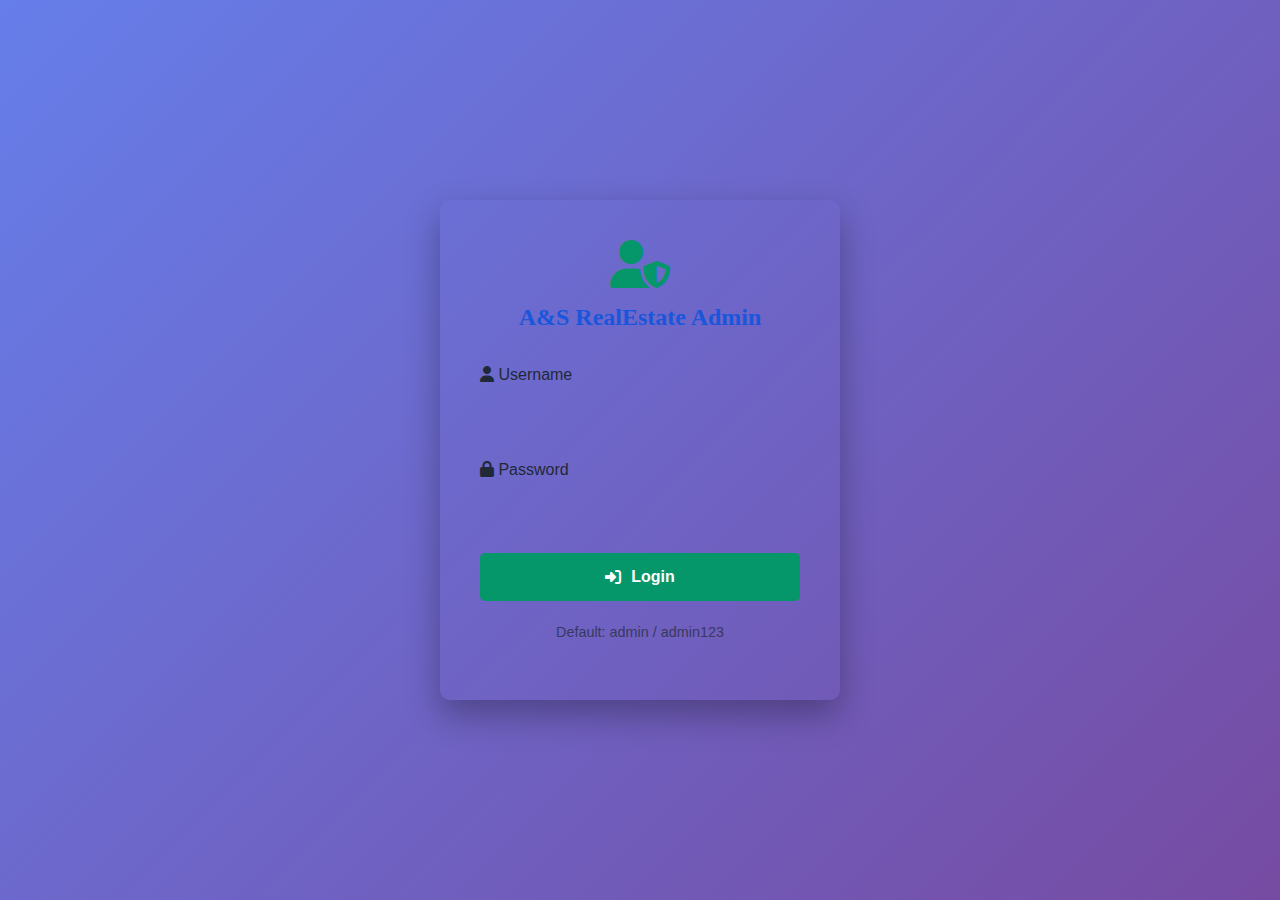
<file: admin.html>
<!DOCTYPE html>
<html lang="en" data-theme="light">
<head>
    <meta charset="UTF-8">
    <meta name="viewport" content="width=device-width, initial-scale=1.0">
    <title>Admin Panel | A&S RealEstate</title>
    <link rel="stylesheet" href="style.css">
    <link rel="stylesheet" href="admin.css">
    <link rel="stylesheet" href="https://cdnjs.cloudflare.com/ajax/libs/font-awesome/6.4.0/css/all.min.css">
</head>
<body>
    <!-- Login Screen -->
    <div class="admin-login" id="loginScreen">
        <div class="login-box">
            <div class="login-logo">
                <i class="fas fa-user-shield"></i>
                <h2>A&S RealEstate Admin</h2>
            </div>
            <form id="loginForm">
                <div class="input-group">
                    <label for="username"><i class="fas fa-user"></i> Username</label>
                    <input type="text" id="username" required>
                </div>
                <div class="input-group">
                    <label for="password"><i class="fas fa-lock"></i> Password</label>
                    <input type="password" id="password" required>
                </div>
                <button type="submit" class="login-btn">
                    <i class="fas fa-sign-in-alt"></i> Login
                </button>
            </form>
            <p class="login-note">Default: admin / admin123</p>
        </div>
    </div>

    <!-- Admin Dashboard (Hidden until login) -->
    <div class="admin-dashboard" id="dashboard" style="display: none;">
        <!-- Sidebar -->
        <div class="admin-sidebar">
            <div class="sidebar-header">
                <i class="fas fa-building"></i>
                <h2>A&S RealEstate</h2>
                <p>Admin Panel</p>
            </div>

            <div class="sidebar-menu">
                <a href="#dashboard" class="menu-item active">
                    <i class="fas fa-tachometer-alt"></i> Dashboard
                </a>
                <a href="#properties" class="menu-item">
                    <i class="fas fa-home"></i> Properties
                </a>
                <a href="#add-property" class="menu-item">
                    <i class="fas fa-plus-circle"></i> Add Property
                </a>
                <a href="#categories" class="menu-item">
                    <i class="fas fa-tags"></i> Categories
                </a>
                <a href="#inquiries" class="menu-item">
                    <i class="fas fa-envelope"></i> Inquiries
                </a>
                <a href="#settings" class="menu-item">
                    <i class="fas fa-cog"></i> Settings
                </a>
            </div>

            <div class="sidebar-footer">
                <button id="logoutBtn" class="logout-btn">
                    <i class="fas fa-sign-out-alt"></i> Logout
                </button>
            </div>
        </div>

        <!-- Main Content -->
        <div class="admin-content">
            <!-- Top Bar -->
            <div class="admin-topbar">
                <div class="topbar-left">
                    <button class="sidebar-toggle">
                        <i class="fas fa-bars"></i>
                    </button>
                    <h3>Admin Dashboard</h3>
                </div>
                <div class="topbar-right">
                    <div class="user-info">
                        <i class="fas fa-user-circle"></i>
                        <span>Admin</span>
                    </div>
                    <button class="theme-toggle-btn">
                        <i class="fas fa-moon"></i>
                    </button>
                </div>
            </div>

            <!-- Dashboard Content -->
            <div class="content-area">
                <!-- Dashboard Stats -->
                <div class="dashboard-stats">
                    <div class="stat-card">
                        <div class="stat-icon" style="background: #4CAF50;">
                            <i class="fas fa-home"></i>
                        </div>
                        <div class="stat-info">
                            <h3 id="totalProperties">0</h3>
                            <p>Total Properties</p>
                        </div>
                    </div>
                    <div class="stat-card">
                        <div class="stat-icon" style="background: #2196F3;">
                            <i class="fas fa-tag"></i>
                        </div>
                        <div class="stat-info">
                            <h3 id="saleProperties">0</h3>
                            <p>For Sale</p>
                        </div>
                    </div>
                    <div class="stat-card">
                        <div class="stat-icon" style="background: #FF9800;">
                            <i class="fas fa-key"></i>
                        </div>
                        <div class="stat-info">
                            <h3 id="rentProperties">0</h3>
                            <p>For Rent</p>
                        </div>
                    </div>
                    <div class="stat-card">
                        <div class="stat-icon" style="background: #9C27B0;">
                            <i class="fas fa-envelope"></i>
                        </div>
                        <div class="stat-info">
                            <h3 id="totalInquiries">0</h3>
                            <p>New Inquiries</p>
                        </div>
                    </div>
                </div>

                <!-- Add Property Form -->
                <div class="admin-section" id="addPropertySection">
                    <h3><i class="fas fa-plus-circle"></i> Add New Property</h3>
                    <form id="addPropertyForm" class="admin-form">
                        <div class="form-row">
                            <div class="form-group">
                                <label>Property Title *</label>
                                <input type="text" id="propertyTitle" required>
                            </div>
                            <div class="form-group">
                                <label>Type *</label>
                                <select id="propertyType" required>
                                    <option value="">Select Type</option>
                                    <option value="house">House</option>
                                    <option value="apartment">Apartment</option>
                                    <option value="plot">Plot</option>
                                    <option value="commercial">Commercial</option>
                                </select>
                            </div>
                        </div>

                        <div class="form-row">
                            <div class="form-group">
                                <label>Category *</label>
                                <select id="propertyCategory" required>
                                    <option value="">Select Category</option>
                                    <option value="sale">For Sale</option>
                                    <option value="rent">For Rent</option>
                                </select>
                            </div>
                            <div class="form-group">
                                <label>Project *</label>
                                <select id="propertyProject" required>
                                    <option value="">Select Project</option>
                                    <option value="bharia">Bharia Enclave</option>
                                    <option value="parkview">Park View City</option>
                                    <option value="parkenclave">Park Enclave</option>
                                    <option value="margallaenclave">Margalla Enclave</option>
                                    <option value="margallaorchard">Margalla Orchard</option>
                                    <option value="pha">PHA Officers Residencia</option>
                                </select>
                            </div>
                        </div>

                        <div class="form-row">
                            <div class="form-group">
                                <label>Price *</label>
                                <input type="text" id="propertyPrice" required>
                            </div>
                            <div class="form-group">
                                <label>Size</label>
                                <input type="text" id="propertySize">
                            </div>
                        </div>

                        <div class="form-row">
                            <div class="form-group">
                                <label>Bedrooms</label>
                                <input type="number" id="propertyBedrooms" min="0">
                            </div>
                            <div class="form-group">
                                <label>Bathrooms</label>
                                <input type="number" id="propertyBathrooms" min="0">
                            </div>
                        </div>

                        <div class="form-group">
                            <label>Description *</label>
                            <textarea id="propertyDescription" rows="4" required></textarea>
                        </div>

                        <div class="form-group">
                            <label>Image URL</label>
                            <input type="text" id="propertyImage" placeholder="https://example.com/image.jpg">
                        </div>

                        <div class="form-actions">
                            <button type="submit" class="btn btn-primary">
                                <i class="fas fa-save"></i> Add Property
                            </button>
                            <button type="reset" class="btn btn-secondary">
                                <i class="fas fa-redo"></i> Reset
                            </button>
                        </div>
                    </form>
                </div>

                <!-- Properties List -->
                <div class="admin-section" id="propertiesSection">
                    <h3><i class="fas fa-list"></i> All Properties</h3>
                    <div class="properties-table-container">
                        <table class="properties-table">
                            <thead>
                                <tr>
                                    <th>ID</th>
                                    <th>Title</th>
                                    <th>Type</th>
                                    <th>Project</th>
                                    <th>Price</th>
                                    <th>Status</th>
                                    <th>Actions</th>
                                </tr>
                            </thead>
                            <tbody id="propertiesTableBody">
                                <!-- Properties will be loaded here -->
                            </tbody>
                        </table>
                    </div>
                </div>
            </div>
        </div>
    </div>

    <script src="script.js"></script>
    <script src="admin.js"></script>
</body>
</html>
</file>
<file: admin.css>
/* Admin Login */
.admin-login {
    position: fixed;
    top: 0;
    left: 0;
    width: 100%;
    height: 100%;
    background: linear-gradient(135deg, #667eea 0%, #764ba2 100%);
    display: flex;
    justify-content: center;
    align-items: center;
    z-index: 9999;
}

.login-box {
    background: var(--bg-color);
    padding: 40px;
    border-radius: 10px;
    box-shadow: 0 15px 35px rgba(0,0,0,0.3);
    width: 100%;
    max-width: 400px;
    text-align: center;
}

.login-logo {
    margin-bottom: 30px;
}

.login-logo i {
    font-size: 3rem;
    color: var(--secondary-color);
    margin-bottom: 15px;
}

.login-logo h2 {
    color: var(--primary-color);
    font-size: 1.5rem;
}

.input-group {
    margin-bottom: 20px;
    text-align: left;
}

.input-group label {
    display: block;
    margin-bottom: 8px;
    color: var(--text-color);
    font-weight: 500;
}

.input-group input {
    width: 100%;
    padding: 12px 15px;
    border: 1px solid var(--border-color);
    border-radius: 5px;
    background: var(--card-bg);
    color: var(--text-color);
    font-size: 1rem;
}

.login-btn {
    width: 100%;
    padding: 15px;
    background: var(--secondary-color);
    color: white;
    border: none;
    border-radius: 5px;
    font-size: 1rem;
    font-weight: bold;
    cursor: pointer;
    transition: var(--transition);
    display: flex;
    align-items: center;
    justify-content: center;
    gap: 10px;
}

.login-btn:hover {
    background: var(--primary-color);
    transform: translateY(-2px);
}

.login-note {
    margin-top: 20px;
    color: var(--text-color);
    opacity: 0.7;
    font-size: 0.9rem;
}

/* Admin Dashboard */
.admin-dashboard {
    display: flex;
    min-height: 100vh;
}

.admin-sidebar {
    width: 250px;
    background: var(--primary-color);
    color: white;
    padding: 20px 0;
    position: fixed;
    height: 100vh;
    overflow-y: auto;
    transition: var(--transition);
}

.sidebar-header {
    text-align: center;
    padding: 0 20px 20px;
    border-bottom: 1px solid rgba(255,255,255,0.1);
    margin-bottom: 20px;
}

.sidebar-header i {
    font-size: 2.5rem;
    color: var(--secondary-color);
    margin-bottom: 10px;
}

.sidebar-header h2 {
    font-size: 1.2rem;
    margin-bottom: 5px;
}

.sidebar-header p {
    font-size: 0.9rem;
    opacity: 0.8;
}

.sidebar-menu {
    padding: 0 20px;
}

.menu-item {
    display: flex;
    align-items: center;
    gap: 10px;
    padding: 12px 15px;
    color: white;
    text-decoration: none;
    border-radius: 5px;
    margin-bottom: 10px;
    transition: var(--transition);
}

.menu-item:hover,
.menu-item.active {
    background: rgba(255,255,255,0.1);
    color: var(--secondary-color);
}

.sidebar-footer {
    padding: 20px;
    border-top: 1px solid rgba(255,255,255,0.1);
    margin-top: auto;
}

.logout-btn {
    width: 100%;
    padding: 12px;
    background: var(--accent-color);
    color: white;
    border: none;
    border-radius: 5px;
    cursor: pointer;
    font-weight: bold;
    transition: var(--transition);
    display: flex;
    align-items: center;
    justify-content: center;
    gap: 10px;
}

.logout-btn:hover {
    background: #c0392b;
}

.admin-content {
    flex: 1;
    margin-left: 250px;
    background: var(--bg-color);
    transition: var(--transition);
}

.admin-topbar {
    display: flex;
    justify-content: space-between;
    align-items: center;
    padding: 20px 30px;
    background: var(--card-bg);
    border-bottom: 1px solid var(--border-color);
}

.topbar-left {
    display: flex;
    align-items: center;
    gap: 20px;
}

.sidebar-toggle {
    background: none;
    border: none;
    color: var(--text-color);
    font-size: 1.2rem;
    cursor: pointer;
    width: 40px;
    height: 40px;
    border-radius: 50%;
    display: flex;
    align-items: center;
    justify-content: center;
    transition: var(--transition);
}

.sidebar-toggle:hover {
    background: var(--secondary-color);
    color: white;
}

.topbar-right {
    display: flex;
    align-items: center;
    gap: 20px;
}

.user-info {
    display: flex;
    align-items: center;
    gap: 10px;
    color: var(--text-color);
}

.user-info i {
    font-size: 1.5rem;
}

.content-area {
    padding: 30px;
}

/* Dashboard Stats */
.dashboard-stats {
    display: grid;
    grid-template-columns: repeat(auto-fit, minmax(250px, 1fr));
    gap: 20px;
    margin-bottom: 30px;
}

.stat-card {
    background: var(--bg-color);
    border-radius: 10px;
    padding: 20px;
    display: flex;
    align-items: center;
    gap: 20px;
    box-shadow: var(--shadow);
    transition: var(--transition);
}

.stat-card:hover {
    transform: translateY(-5px);
}

.stat-icon {
    width: 60px;
    height: 60px;
    border-radius: 10px;
    display: flex;
    align-items: center;
    justify-content: center;
    color: white;
    font-size: 1.5rem;
}

.stat-info h3 {
    font-size: 2rem;
    color: var(--primary-color);
    margin-bottom: 5px;
}

.stat-info p {
    color: var(--text-color);
    opacity: 0.8;
}

/* Admin Sections */
.admin-section {
    background: var(--bg-color);
    border-radius: 10px;
    padding: 30px;
    margin-bottom: 30px;
    box-shadow: var(--shadow);
}

.admin-section h3 {
    color: var(--primary-color);
    margin-bottom: 20px;
    display: flex;
    align-items: center;
    gap: 10px;
}

/* Forms */
.admin-form .form-row {
    display: grid;
    grid-template-columns: repeat(auto-fit, minmax(250px, 1fr));
    gap: 20px;
    margin-bottom: 20px;
}

.form-group {
    margin-bottom: 20px;
}

.form-group label {
    display: block;
    margin-bottom: 8px;
    color: var(--text-color);
    font-weight: 500;
}

.form-group input,
.form-group select,
.form-group textarea {
    width: 100%;
    padding: 12px;
    border: 1px solid var(--border-color);
    border-radius: 5px;
    background: var(--card-bg);
    color: var(--text-color);
    font-size: 1rem;
}

.form-group textarea {
    resize: vertical;
    min-height: 100px;
}

.form-actions {
    display: flex;
    gap: 15px;
    margin-top: 30px;
}

.btn-primary {
    background: var(--secondary-color);
    color: white;
}

.btn-secondary {
    background: var(--border-color);
    color: var(--text-color);
}

/* Properties Table */
.properties-table-container {
    overflow-x: auto;
}

.properties-table {
    width: 100%;
    border-collapse: collapse;
    background: var(--bg-color);
}

.properties-table th,
.properties-table td {
    padding: 15px;
    text-align: left;
    border-bottom: 1px solid var(--border-color);
    color: var(--text-color);
}

.properties-table th {
    background: var(--card-bg);
    color: var(--primary-color);
    font-weight: 600;
}

.properties-table tr:hover {
    background: var(--card-bg);
}

.action-buttons {
    display: flex;
    gap: 10px;
}

.btn-sm {
    padding: 8px 15px;
    border: none;
    border-radius: 5px;
    cursor: pointer;
    font-size: 0.9rem;
    transition: var(--transition);
    display: flex;
    align-items: center;
    gap: 5px;
}

.btn-edit {
    background: #3498db;
    color: white;
}

.btn-delete {
    background: #e74c3c;
    color: white;
}

.btn-view {
    background: #2ecc71;
    color: white;
}

.btn-sm:hover {
    opacity: 0.9;
    transform: translateY(-2px);
}

/* Responsive Admin */
@media (max-width: 992px) {
    .admin-sidebar {
        width: 70px;
        overflow: hidden;
    }

    .sidebar-header h2,
    .sidebar-header p,
    .menu-item span {
        display: none;
    }

    .admin-content {
        margin-left: 70px;
    }

    .menu-item {
        justify-content: center;
        padding: 15px;
    }

    .menu-item i {
        font-size: 1.2rem;
    }
}

@media (max-width: 768px) {
    .admin-sidebar {
        position: fixed;
        left: -250px;
        z-index: 1000;
        width: 250px;
    }

    .admin-sidebar.active {
        left: 0;
    }

    .admin-content {
        margin-left: 0;
    }

    .sidebar-header h2,
    .sidebar-header p,
    .menu-item span {
        display: block;
    }

    .dashboard-stats {
        grid-template-columns: 1fr;
    }
}
</file>
<file: style.css>
/* Reset & Base Styles */
* {
    margin: 0;
    padding: 0;
    box-sizing: border-box;
}

:root {
    --primary-color: #1a56db;
    --primary-dark: #1e429f;
    --primary-light: #93c5fd;
    --secondary-color: #059669;
    --secondary-dark: #047857;
    --accent-color: #f59e0b;
    --accent-dark: #d97706;
    --text-dark: #1f2937;
    --text-medium: #4b5563;
    --text-light: #6b7280;
    --bg-light: #f9fafb;
    --bg-white: #ffffff;
    --bg-dark: #111827;
    --success-color: #10b981;
    --warning-color: #f59e0b;
    --error-color: #ef4444;
    --shadow-sm: 0 1px 3px rgba(0, 0, 0, 0.12);
    --shadow: 0 4px 6px -1px rgba(0, 0, 0, 0.1);
    --shadow-md: 0 6px 12px -1px rgba(0, 0, 0, 0.1);
    --shadow-lg: 0 10px 25px -5px rgba(0, 0, 0, 0.1);
    --shadow-xl: 0 20px 40px -10px rgba(0, 0, 0, 0.2);
    --radius-sm: 4px;
    --radius: 8px;
    --radius-lg: 12px;
    --radius-xl: 20px;
    --transition: all 0.3s cubic-bezier(0.4, 0, 0.2, 1);
    --transition-slow: all 0.5s cubic-bezier(0.4, 0, 0.2, 1);
}

html {
    scroll-behavior: smooth;
    font-size: 16px;
}

body {
    font-family: 'Montserrat', sans-serif;
    line-height: 1.6;
    color: var(--text-dark);
    background-color: var(--bg-white);
    overflow-x: hidden;
    -webkit-font-smoothing: antialiased;
    -moz-osx-font-smoothing: grayscale;
}

h1, h2, h3, h4, h5, h6 {
    font-family: 'Playfair Display', serif;
    font-weight: 600;
    line-height: 1.2;
    margin-bottom: 1rem;
}

p {
    margin-bottom: 1rem;
}

a {
    text-decoration: none;
    color: inherit;
    transition: var(--transition);
}

ul, ol {
    list-style: none;
}

img {
    max-width: 100%;
    height: auto;
    display: block;
}

.container {
    max-width: 1200px;
    margin: 0 auto;
    padding: 0 1rem;
}

.btn {
    display: inline-flex;
    align-items: center;
    justify-content: center;
    gap: 0.5rem;
    padding: 0.875rem 1.75rem;
    border-radius: var(--radius);
    font-weight: 600;
    font-size: 1rem;
    cursor: pointer;
    transition: var(--transition);
    border: 2px solid transparent;
    text-align: center;
    position: relative;
    overflow: hidden;
}

.btn::after {
    content: '';
    position: absolute;
    top: 50%;
    left: 50%;
    width: 5px;
    height: 5px;
    background: rgba(255, 255, 255, 0.5);
    opacity: 0;
    border-radius: 100%;
    transform: scale(1, 1) translate(-50%);
    transform-origin: 50% 50%;
}

.btn:focus:not(:active)::after {
    animation: ripple 1s ease-out;
}

@keyframes ripple {
    0% {
        transform: scale(0, 0);
        opacity: 0.5;
    }
    20% {
        transform: scale(25, 25);
        opacity: 0.3;
    }
    100% {
        opacity: 0;
        transform: scale(40, 40);
    }
}

.btn-primary {
    background: linear-gradient(135deg, var(--primary-color), var(--primary-dark));
    color: white;
    box-shadow: var(--shadow-md);
}

.btn-primary:hover {
    transform: translateY(-2px);
    box-shadow: var(--shadow-lg);
    background: linear-gradient(135deg, var(--primary-dark), var(--primary-color));
}

.btn-secondary {
    background: transparent;
    color: var(--primary-color);
    border-color: var(--primary-color);
}

.btn-secondary:hover {
    background: rgba(26, 86, 219, 0.1);
    transform: translateY(-2px);
}

.btn-small {
    padding: 0.5rem 1rem;
    font-size: 0.875rem;
}

.section-header {
    text-align: center;
    margin-bottom: 3rem;
    position: relative;
}

.section-header::after {
    content: '';
    position: absolute;
    bottom: -1rem;
    left: 50%;
    transform: translateX(-50%);
    width: 60px;
    height: 3px;
    background: linear-gradient(90deg, var(--primary-color), var(--accent-color));
    border-radius: 2px;
}

.section-title {
    font-size: 2.5rem;
    margin-bottom: 1rem;
    background: linear-gradient(135deg, var(--primary-color), var(--accent-color));
    -webkit-background-clip: text;
    -webkit-text-fill-color: transparent;
    background-clip: text;
}

.section-subtitle {
    color: var(--text-medium);
    font-size: 1.125rem;
    max-width: 600px;
    margin: 0 auto;
}

/* Animation Overlay */
.animation-overlay {
    position: fixed;
    top: 0;
    left: 0;
    width: 100%;
    height: 100%;
    background: linear-gradient(135deg, var(--bg-dark) 0%, #2d3748 100%);
    display: flex;
    justify-content: center;
    align-items: center;
    z-index: 9999;
    animation: fadeOut 0.5s ease forwards 3s;
}

.animation-container {
    text-align: center;
    color: white;
    padding: 2rem;
}

.logo-animation {
    display: flex;
    justify-content: center;
    gap: 1.5rem;
    margin-bottom: 2rem;
    font-size: 4rem;
    font-weight: 700;
}

.letter-a, .letter-s {
    animation: bounceIn 1s ease;
    background: linear-gradient(135deg, var(--primary-color), var(--accent-color));
    color: white;
    width: 80px;
    height: 80px;
    display: flex;
    align-items: center;
    justify-content: center;
    border-radius: 50%;
    box-shadow: var(--shadow-xl);
    position: relative;
    overflow: hidden;
}

.letter-a::before, .letter-s::before {
    content: '';
    position: absolute;
    top: -50%;
    left: -50%;
    width: 200%;
    height: 200%;
    background: linear-gradient(45deg, transparent 30%, rgba(255, 255, 255, 0.1) 50%, transparent 70%);
    animation: shine 3s infinite linear;
}

.ampersand {
    animation: fadeIn 1.5s ease;
    color: var(--accent-color);
    font-size: 3rem;
    display: flex;
    align-items: center;
    font-family: 'Playfair Display', serif;
}

.company-name {
    font-size: 2.5rem;
    font-weight: 700;
    margin-bottom: 0.5rem;
    animation: slideUp 1s ease 0.5s both;
    opacity: 0;
    letter-spacing: 2px;
}

.tagline {
    font-size: 1.125rem;
    opacity: 0.8;
    margin-bottom: 3rem;
    animation: slideUp 1s ease 1s both;
    opacity: 0;
    font-weight: 300;
    letter-spacing: 1px;
}

.loading-bar {
    width: 300px;
    height: 4px;
    background: rgba(255, 255, 255, 0.1);
    border-radius: 2px;
    margin: 0 auto;
    overflow: hidden;
    position: relative;
}

.loading-progress {
    height: 100%;
    width: 0%;
    background: linear-gradient(90deg, var(--primary-color), var(--accent-color));
    animation: loading 3s ease forwards;
    position: relative;
    overflow: hidden;
}

.loading-progress::after {
    content: '';
    position: absolute;
    top: 0;
    left: 0;
    right: 0;
    bottom: 0;
    background: linear-gradient(90deg, transparent 30%, rgba(255, 255, 255, 0.4) 50%, transparent 70%);
    animation: shimmer 2s infinite;
}

@keyframes bounceIn {
    0% { transform: scale(0); opacity: 0; }
    50% { transform: scale(1.1); }
    100% { transform: scale(1); opacity: 1; }
}

@keyframes fadeIn {
    0% { opacity: 0; }
    100% { opacity: 1; }
}

@keyframes slideUp {
    0% { transform: translateY(20px); opacity: 0; }
    100% { transform: translateY(0); opacity: 1; }
}

@keyframes loading {
    0% { width: 0%; }
    100% { width: 100%; }
}

@keyframes shimmer {
    0% { transform: translateX(-100%); }
    100% { transform: translateX(100%); }
}

@keyframes shine {
    0% { transform: translateX(-100%) translateY(-100%) rotate(45deg); }
    100% { transform: translateX(100%) translateY(100%) rotate(45deg); }
}

@keyframes fadeOut {
    0% { opacity: 1; visibility: visible; }
    100% { opacity: 0; visibility: hidden; }
}

/* Navigation */
.navbar {
    position: fixed;
    top: 0;
    left: 0;
    width: 100%;
    background: rgba(255, 255, 255, 0.95);
    backdrop-filter: blur(10px);
    -webkit-backdrop-filter: blur(10px);
    box-shadow: var(--shadow);
    z-index: 1000;
    padding: 1rem 0;
    transition: var(--transition);
}

.navbar.scrolled {
    padding: 0.75rem 0;
    background: rgba(255, 255, 255, 0.98);
    box-shadow: var(--shadow-lg);
}

.nav-container {
    max-width: 1200px;
    margin: 0 auto;
    display: flex;
    justify-content: space-between;
    align-items: center;
    padding: 0 1.5rem;
}

.logo {
    display: flex;
    align-items: center;
    gap: 0.5rem;
    cursor: pointer;
}

.logo-text {
    font-family: 'Playfair Display', serif;
    font-size: 2rem;
    font-weight: 700;
    background: linear-gradient(135deg, var(--primary-color), var(--primary-dark));
    -webkit-background-clip: text;
    -webkit-text-fill-color: transparent;
    background-clip: text;
    position: relative;
}

.logo-text::after {
    content: '';
    position: absolute;
    bottom: 2px;
    left: 0;
    width: 100%;
    height: 2px;
    background: linear-gradient(90deg, var(--primary-color), var(--accent-color));
    transform: scaleX(0);
    transition: transform 0.3s ease;
    transform-origin: left;
}

.logo:hover .logo-text::after {
    transform: scaleX(1);
}

.logo-sub {
    font-size: 1.125rem;
    font-weight: 500;
    color: var(--text-dark);
}

.nav-menu {
    display: flex;
    list-style: none;
    gap: 2rem;
    align-items: center;
}

.nav-menu a {
    display: flex;
    align-items: center;
    gap: 0.5rem;
    color: var(--text-medium);
    font-weight: 500;
    padding: 0.5rem 1rem;
    border-radius: var(--radius);
    position: relative;
    transition: var(--transition);
}

.nav-menu a::before {
    content: '';
    position: absolute;
    bottom: 0;
    left: 50%;
    transform: translateX(-50%);
    width: 0;
    height: 2px;
    background: linear-gradient(90deg, var(--primary-color), var(--accent-color));
    border-radius: 1px;
    transition: width 0.3s ease;
}

.nav-menu a:hover {
    color: var(--primary-color);
    background: rgba(26, 86, 219, 0.05);
}

.nav-menu a:hover::before {
    width: 20px;
}

.nav-menu a.active {
    color: var(--primary-color);
    background: rgba(26, 86, 219, 0.1);
}

.nav-menu a.active::before {
    width: 20px;
}

.nav-contact .call-btn {
    display: flex;
    align-items: center;
    gap: 0.5rem;
    background: linear-gradient(135deg, var(--primary-color), var(--primary-dark));
    color: white;
    padding: 0.75rem 1.5rem;
    border-radius: var(--radius);
    font-weight: 600;
    transition: var(--transition);
    box-shadow: var(--shadow);
}

.nav-contact .call-btn:hover {
    transform: translateY(-2px);
    box-shadow: var(--shadow-lg);
    background: linear-gradient(135deg, var(--primary-dark), var(--primary-color));
}

.call-text {
    display: inline;
}

.hamburger {
    display: none;
    flex-direction: column;
    gap: 4px;
    cursor: pointer;
    padding: 0.5rem;
    z-index: 1001;
}

.hamburger span {
    width: 25px;
    height: 3px;
    background: var(--text-dark);
    border-radius: 2px;
    transition: var(--transition);
    transform-origin: left center;
}

.hamburger.active span:nth-child(1) {
    transform: rotate(45deg) translate(0px, -2px);
}

.hamburger.active span:nth-child(2) {
    opacity: 0;
}

.hamburger.active span:nth-child(3) {
    transform: rotate(-45deg) translate(0px, 2px);
}

/* Hero Section */
.hero {
    padding: 10rem 1.5rem 5rem;
    background: linear-gradient(135deg, #f8fafc 0%, #f1f5f9 100%);
    position: relative;
    overflow: hidden;
}

.hero::before {
    content: '';
    position: absolute;
    top: 0;
    right: 0;
    width: 50%;
    height: 100%;
    background: linear-gradient(135deg, transparent 30%, rgba(26, 86, 219, 0.05) 100%);
    clip-path: polygon(100% 0, 100% 100%, 0 100%, 30% 0);
}

.hero-container {
    max-width: 1200px;
    margin: 0 auto;
    display: grid;
    grid-template-columns: 1fr 1fr;
    gap: 4rem;
    align-items: center;
    position: relative;
    z-index: 1;
}

.hero-content {
    animation: fadeInLeft 1s ease;
}

@keyframes fadeInLeft {
    from { opacity: 0; transform: translateX(-30px); }
    to { opacity: 1; transform: translateX(0); }
}

.hero-badge {
    display: inline-flex;
    align-items: center;
    gap: 0.5rem;
    background: rgba(245, 158, 11, 0.1);
    color: var(--accent-dark);
    padding: 0.5rem 1rem;
    border-radius: 50px;
    font-weight: 600;
    font-size: 0.875rem;
    margin-bottom: 1.5rem;
    border: 1px solid rgba(245, 158, 11, 0.2);
}

.hero-title {
    font-size: 3.5rem;
    line-height: 1.2;
    margin-bottom: 1.5rem;
    color: var(--text-dark);
}

.highlight {
    position: relative;
    color: var(--primary-color);
}

.highlight::after {
    content: '';
    position: absolute;
    bottom: 5px;
    left: 0;
    width: 100%;
    height: 8px;
    background: rgba(245, 158, 11, 0.3);
    z-index: -1;
    border-radius: 4px;
}

.hero-subtitle {
    font-size: 1.25rem;
    color: var(--text-medium);
    margin-bottom: 2rem;
    line-height: 1.6;
}

.hero-buttons {
    display: flex;
    gap: 1rem;
    margin-bottom: 3rem;
    flex-wrap: wrap;
}

.hero-stats {
    display: grid;
    grid-template-columns: repeat(4, 1fr);
    gap: 2rem;
    padding: 2rem;
    background: white;
    border-radius: var(--radius-lg);
    box-shadow: var(--shadow);
    position: relative;
    overflow: hidden;
}

.hero-stats::before {
    content: '';
    position: absolute;
    top: 0;
    left: 0;
    right: 0;
    height: 3px;
    background: linear-gradient(90deg, var(--primary-color), var(--accent-color));
}

.stat {
    text-align: center;
    position: relative;
}

.stat::after {
    content: '';
    position: absolute;
    top: 50%;
    right: -1rem;
    transform: translateY(-50%);
    width: 1px;
    height: 40px;
    background: linear-gradient(to bottom, transparent, #e5e7eb, transparent);
}

.stat:last-child::after {
    display: none;
}

.stat-number {
    display: block;
    font-size: 2.5rem;
    font-weight: 800;
    color: var(--primary-color);
    line-height: 1;
    margin-bottom: 0.5rem;
    font-family: 'Montserrat', sans-serif;
}

.stat-label {
    font-size: 0.875rem;
    color: var(--text-light);
    text-transform: uppercase;
    letter-spacing: 1px;
    font-weight: 600;
}

.hero-image {
    animation: fadeInRight 1s ease;
    position: relative;
}

@keyframes fadeInRight {
    from { opacity: 0; transform: translateX(30px); }
    to { opacity: 1; transform: translateX(0); }
}

.image-slider {
    position: relative;
    border-radius: var(--radius-xl);
    overflow: hidden;
    box-shadow: var(--shadow-xl);
    height: 500px;
}

.slide {
    position: absolute;
    top: 0;
    left: 0;
    width: 100%;
    height: 100%;
    opacity: 0;
    transition: opacity 0.5s ease;
}

.slide.active {
    opacity: 1;
}

.slide img {
    width: 100%;
    height: 100%;
    object-fit: cover;
    transition: transform 10s ease;
}

.slide.active img {
    transform: scale(1.1);
}

.slide-caption {
    position: absolute;
    bottom: 0;
    left: 0;
    right: 0;
    background: linear-gradient(to top, rgba(0, 0, 0, 0.8), transparent);
    color: white;
    padding: 2rem;
    font-size: 1.5rem;
    font-weight: 600;
    transform: translateY(100%);
    transition: transform 0.3s ease;
}

.slide.active .slide-caption {
    transform: translateY(0);
}

.slider-controls {
    position: absolute;
    bottom: 2rem;
    right: 2rem;
    display: flex;
    gap: 0.5rem;
    z-index: 2;
}

.slider-prev,
.slider-next {
    width: 40px;
    height: 40px;
    background: rgba(255, 255, 255, 0.9);
    border: none;
    border-radius: 50%;
    display: flex;
    align-items: center;
    justify-content: center;
    cursor: pointer;
    transition: var(--transition);
    box-shadow: var(--shadow);
}

.slider-prev:hover,
.slider-next:hover {
    background: white;
    transform: translateY(-2px);
    box-shadow: var(--shadow-lg);
}

/* Featured Section */
.featured-section {
    padding: 5rem 1.5rem;
    background: var(--bg-white);
}

.featured-container {
    max-width: 1200px;
    margin: 0 auto;
    display: grid;
    grid-template-columns: repeat(auto-fit, minmax(350px, 1fr));
    gap: 2rem;
}

.featured-card {
    background: white;
    border-radius: var(--radius-lg);
    overflow: hidden;
    box-shadow: var(--shadow-lg);
    transition: var(--transition);
    position: relative;
}

.featured-card:hover {
    transform: translateY(-10px);
    box-shadow: var(--shadow-xl);
}

.featured-badge {
    position: absolute;
    top: 1rem;
    left: 1rem;
    background: var(--accent-color);
    color: white;
    padding: 0.5rem 1rem;
    border-radius: var(--radius);
    font-weight: 600;
    font-size: 0.875rem;
    z-index: 2;
}

.featured-image {
    height: 250px;
    overflow: hidden;
}

.featured-image img {
    width: 100%;
    height: 100%;
    object-fit: cover;
    transition: transform 0.5s ease;
}

.featured-card:hover .featured-image img {
    transform: scale(1.1);
}

.featured-content {
    padding: 1.5rem;
}

.featured-content h3 {
    font-size: 1.25rem;
    margin-bottom: 0.5rem;
    color: var(--text-dark);
}

.featured-price {
    font-size: 1.5rem;
    font-weight: 700;
    color: var(--primary-color);
    margin-bottom: 1rem;
}

.featured-details {
    display: flex;
    gap: 1rem;
    margin-bottom: 1.5rem;
    color: var(--text-medium);
}

.featured-details span {
    display: flex;
    align-items: center;
    gap: 0.25rem;
    font-size: 0.875rem;
}

/* Societies Section */
.societies-section {
    padding: 5rem 1.5rem;
    background: var(--bg-light);
}

.societies-container {
    max-width: 1200px;
    margin: 0 auto;
    display: grid;
    grid-template-columns: repeat(auto-fit, minmax(350px, 1fr));
    gap: 2rem;
}

.society-card {
    background: white;
    border-radius: var(--radius-lg);
    overflow: hidden;
    box-shadow: var(--shadow);
    transition: var(--transition);
    position: relative;
}

.society-card:hover {
    transform: translateY(-10px);
    box-shadow: var(--shadow-lg);
}

.society-card::before {
    content: '';
    position: absolute;
    top: 0;
    left: 0;
    right: 0;
    height: 4px;
    background: linear-gradient(90deg, var(--primary-color), var(--accent-color));
    transform: scaleX(0);
    transform-origin: left;
    transition: transform 0.3s ease;
    z-index: 2;
}

.society-card:hover::before {
    transform: scaleX(1);
}

.society-image {
    height: 250px;
    overflow: hidden;
    position: relative;
}

.society-image img {
    width: 100%;
    height: 100%;
    object-fit: cover;
    transition: transform 0.5s ease;
}

.society-card:hover .society-image img {
    transform: scale(1.1);
}

.society-content {
    padding: 1.5rem;
}

.society-name {
    font-size: 1.5rem;
    font-weight: 600;
    margin-bottom: 0.5rem;
    color: var(--text-dark);
}

.society-location {
    display: flex;
    align-items: center;
    gap: 0.5rem;
    color: var(--text-light);
    font-size: 0.875rem;
    margin-bottom: 1rem;
}

.society-location i {
    color: var(--primary-color);
}

.society-description {
    color: var(--text-medium);
    margin-bottom: 1.5rem;
    line-height: 1.6;
    display: -webkit-box;
    -webkit-line-clamp: 3;
    -webkit-box-orient: vertical;
    overflow: hidden;
}

.society-features {
    display: flex;
    flex-wrap: wrap;
    gap: 0.5rem;
    margin-bottom: 1.5rem;
}

.feature-tag {
    background: rgba(26, 86, 219, 0.1);
    color: var(--primary-color);
    padding: 0.25rem 0.75rem;
    border-radius: 50px;
    font-size: 0.75rem;
    font-weight: 500;
    transition: var(--transition);
}

.feature-tag:hover {
    background: rgba(26, 86, 219, 0.2);
    transform: translateY(-2px);
}

.society-button {
    width: 100%;
    padding: 0.75rem;
    background: linear-gradient(135deg, var(--primary-color), var(--primary-dark));
    color: white;
    border: none;
    border-radius: var(--radius);
    font-weight: 600;
    cursor: pointer;
    transition: var(--transition);
    display: flex;
    align-items: center;
    justify-content: center;
    gap: 0.5rem;
    position: relative;
    overflow: hidden;
}

.society-button::before {
    content: '';
    position: absolute;
    top: 50%;
    left: 50%;
    width: 0;
    height: 0;
    border-radius: 50%;
    background: rgba(255, 255, 255, 0.2);
    transform: translate(-50%, -50%);
    transition: width 0.6s, height 0.6s;
}

.society-button:hover::before {
    width: 300px;
    height: 300px;
}

.society-button:hover {
    transform: translateY(-2px);
    box-shadow: var(--shadow-md);
}

.section-footer {
    max-width: 1200px;
    margin: 3rem auto 0;
}

.cta-box {
    background: linear-gradient(135deg, var(--primary-color), var(--primary-dark));
    color: white;
    padding: 3rem;
    border-radius: var(--radius-lg);
    text-align: center;
    box-shadow: var(--shadow-lg);
}

.cta-box h3 {
    font-size: 2rem;
    margin-bottom: 1rem;
    color: white;
}

.cta-box p {
    font-size: 1.125rem;
    opacity: 0.9;
    margin-bottom: 2rem;
    max-width: 600px;
    margin-left: auto;
    margin-right: auto;
}

.cta-box .btn {
    background: white;
    color: var(--primary-color);
    padding: 1rem 2rem;
    font-size: 1.125rem;
}

.cta-box .btn:hover {
    background: rgba(255, 255, 255, 0.9);
    transform: translateY(-3px);
    box-shadow: var(--shadow-xl);
}

/* Services Section */
.services-section {
    padding: 5rem 1.5rem;
    background: var(--bg-white);
}

.services-container {
    max-width: 1200px;
    margin: 0 auto;
    display: grid;
    grid-template-columns: repeat(auto-fit, minmax(280px, 1fr));
    gap: 2rem;
}

.service-card {
    background: white;
    padding: 2rem;
    border-radius: var(--radius-lg);
    text-align: center;
    box-shadow: var(--shadow);
    transition: var(--transition);
    position: relative;
    overflow: hidden;
}

.service-card::before {
    content: '';
    position: absolute;
    top: 0;
    left: 0;
    right: 0;
    height: 4px;
    background: linear-gradient(90deg, var(--secondary-color), var(--primary-color));
    transform: scaleX(0);
    transition: transform 0.3s ease;
}

.service-card:hover::before {
    transform: scaleX(1);
}

.service-card:hover {
    transform: translateY(-10px);
    box-shadow: var(--shadow-lg);
}

.service-icon {
    width: 80px;
    height: 80px;
    background: linear-gradient(135deg, rgba(26, 86, 219, 0.1), rgba(5, 150, 105, 0.1));
    border-radius: 50%;
    display: flex;
    align-items: center;
    justify-content: center;
    margin: 0 auto 1.5rem;
    color: var(--primary-color);
    font-size: 2rem;
    transition: var(--transition);
}

.service-card:hover .service-icon {
    transform: rotateY(180deg) scale(1.1);
}

.service-title {
    font-size: 1.5rem;
    margin-bottom: 1rem;
    color: var(--text-dark);
}

.service-description {
    color: var(--text-medium);
    margin-bottom: 1.5rem;
    line-height: 1.6;
}

.service-features {
    text-align: left;
    margin-top: 1.5rem;
}

.service-features li {
    display: flex;
    align-items: center;
    gap: 0.5rem;
    margin-bottom: 0.5rem;
    color: var(--text-medium);
    font-size: 0.875rem;
}

.service-features i {
    color: var(--secondary-color);
}

/* Testimonials Section */
.testimonials-section {
    padding: 5rem 1.5rem;
    background: linear-gradient(135deg, #f8fafc 0%, #e2e8f0 100%);
}

.testimonials-container {
    max-width: 1200px;
    margin: 0 auto;
    display: grid;
    grid-template-columns: repeat(auto-fit, minmax(300px, 1fr));
    gap: 2rem;
}

.testimonial-card {
    background: white;
    padding: 2rem;
    border-radius: var(--radius-lg);
    box-shadow: var(--shadow);
    transition: var(--transition);
    position: relative;
}

.testimonial-card:hover {
    transform: translateY(-5px);
    box-shadow: var(--shadow-lg);
}

.testimonial-card::before {
    content: '"';
    position: absolute;
    top: 1rem;
    left: 1rem;
    font-size: 4rem;
    font-family: 'Playfair Display', serif;
    color: rgba(26, 86, 219, 0.1);
    line-height: 1;
}

.testimonial-rating {
    color: var(--accent-color);
    margin-bottom: 1rem;
    font-size: 0.875rem;
}

.testimonial-text {
    color: var(--text-medium);
    font-style: italic;
    margin-bottom: 1.5rem;
    line-height: 1.6;
    position: relative;
    z-index: 1;
}

.testimonial-author {
    display: flex;
    flex-direction: column;
    gap: 0.25rem;
}

.testimonial-author strong {
    color: var(--text-dark);
    font-size: 1rem;
}

.testimonial-author span {
    color: var(--text-light);
    font-size: 0.875rem;
}

/* Contact Section */
.contact-section {
    padding: 5rem 1.5rem;
    background: var(--bg-white);
}

.contact-container {
    max-width: 1200px;
    margin: 0 auto;
    display: grid;
    grid-template-columns: 1fr 1fr;
    gap: 4rem;
}

.contact-info {
    display: flex;
    flex-direction: column;
    gap: 2rem;
}

.contact-card {
    background: white;
    padding: 2rem;
    border-radius: var(--radius-lg);
    box-shadow: var(--shadow);
    transition: var(--transition);
}

.contact-card:hover {
    transform: translateY(-5px);
    box-shadow: var(--shadow-lg);
}

.contact-icon {
    width: 60px;
    height: 60px;
    background: linear-gradient(135deg, rgba(26, 86, 219, 0.1), rgba(5, 150, 105, 0.1));
    border-radius: 50%;
    display: flex;
    align-items: center;
    justify-content: center;
    margin-bottom: 1rem;
    color: var(--primary-color);
    font-size: 1.5rem;
}

.contact-name {
    font-size: 1.5rem;
    margin-bottom: 0.5rem;
    color: var(--text-dark);
}

.contact-role {
    color: var(--text-light);
    font-size: 0.875rem;
    margin-bottom: 1.5rem;
    font-weight: 500;
}

.contact-details {
    display: flex;
    flex-direction: column;
    gap: 0.75rem;
}

.contact-details a,
.contact-details span {
    display: flex;
    align-items: center;
    gap: 0.75rem;
    color: var(--text-medium);
    transition: var(--transition);
}

.contact-details a:hover {
    color: var(--primary-color);
}

.contact-details i {
    color: var(--primary-color);
    width: 20px;
    text-align: center;
}

.contact-methods {
    background: linear-gradient(135deg, var(--primary-color), var(--primary-dark));
    color: white;
    padding: 2rem;
    border-radius: var(--radius-lg);
    box-shadow: var(--shadow);
}

.contact-methods h3 {
    color: white;
    margin-bottom: 0.5rem;
}

.contact-methods p {
    opacity: 0.9;
    margin-bottom: 1.5rem;
}

.method-buttons {
    display: flex;
    flex-direction: column;
    gap: 1rem;
}

.method-btn {
    padding: 1rem;
    border-radius: var(--radius);
    text-decoration: none;
    font-weight: 600;
    text-align: center;
    transition: var(--transition);
    display: flex;
    align-items: center;
    justify-content: center;
    gap: 0.75rem;
}

.method-btn.whatsapp {
    background: #25D366;
    color: white;
}

.method-btn.call {
    background: white;
    color: var(--primary-color);
}

.method-btn.email {
    background: rgba(255, 255, 255, 0.2);
    color: white;
    border: 2px solid rgba(255, 255, 255, 0.3);
}

.method-btn:hover {
    transform: translateY(-2px);
    box-shadow: var(--shadow);
}

.business-hours {
    background: white;
    padding: 2rem;
    border-radius: var(--radius-lg);
    box-shadow: var(--shadow);
}

.business-hours h3 {
    color: var(--text-dark);
    margin-bottom: 1.5rem;
    display: flex;
    align-items: center;
    gap: 0.5rem;
}

.business-hours h3::before {
    content: '⏰';
    font-size: 1.25rem;
}

.business-hours ul {
    display: flex;
    flex-direction: column;
    gap: 0.75rem;
}

.business-hours li {
    display: flex;
    justify-content: space-between;
    align-items: center;
    padding: 0.5rem 0;
    border-bottom: 1px solid #e5e7eb;
}

.business-hours li:last-child {
    border-bottom: none;
}

.business-hours span {
    font-weight: 600;
    color: var(--primary-color);
}

.contact-form-container {
    background: white;
    padding: 2.5rem;
    border-radius: var(--radius-lg);
    box-shadow: var(--shadow-lg);
}

.contact-form-header {
    text-align: center;
    margin-bottom: 2rem;
}

.contact-form-header h3 {
    font-size: 1.75rem;
    color: var(--text-dark);
    margin-bottom: 0.5rem;
}

.contact-form-header p {
    color: var(--text-medium);
}

#contactForm {
    display: flex;
    flex-direction: column;
    gap: 1.5rem;
}

.form-row {
    display: grid;
    grid-template-columns: 1fr 1fr;
    gap: 1rem;
}

.form-group {
    display: flex;
    flex-direction: column;
    gap: 0.5rem;
}

.form-group label {
    font-weight: 600;
    color: var(--text-dark);
    display: flex;
    align-items: center;
    gap: 0.5rem;
    font-size: 0.875rem;
}

.form-group label i {
    color: var(--primary-color);
}

.form-group input,
.form-group select,
.form-group textarea {
    padding: 0.875rem 1rem;
    border: 2px solid #e5e7eb;
    border-radius: var(--radius);
    font-family: 'Montserrat', sans-serif;
    font-size: 1rem;
    transition: var(--transition);
    background: white;
}

.form-group input:focus,
.form-group select:focus,
.form-group textarea:focus {
    outline: none;
    border-color: var(--primary-color);
    box-shadow: 0 0 0 3px rgba(26, 86, 219, 0.1);
}

.form-group input.error,
.form-group select.error,
.form-group textarea.error {
    border-color: var(--error-color);
}

.error-message {
    color: var(--error-color);
    font-size: 0.875rem;
    margin-top: 0.25rem;
    display: none;
}

.form-actions {
    display: flex;
    gap: 1rem;
    margin-top: 1rem;
}

/* Footer */
.footer {
    background: var(--bg-dark);
    color: white;
    padding: 4rem 1.5rem 0;
}

.footer-container {
    max-width: 1200px;
    margin: 0 auto;
    display: grid;
    grid-template-columns: 1.5fr 1fr 1fr 1fr;
    gap: 3rem;
}

.footer-brand {
    display: flex;
    flex-direction: column;
    gap: 1.5rem;
}

.footer-brand .logo {
    align-items: flex-start;
}

.footer-brand .logo-text {
    -webkit-text-fill-color: white;
}

.footer-brand .logo-sub {
    color: white;
    opacity: 0.9;
}

.footer-description {
    color: #9ca3af;
    line-height: 1.6;
    font-size: 0.875rem;
}

.social-links {
    display: flex;
    gap: 1rem;
}

.social-link {
    width: 40px;
    height: 40px;
    background: rgba(255, 255, 255, 0.1);
    border-radius: 50%;
    display: flex;
    align-items: center;
    justify-content: center;
    color: white;
    transition: var(--transition);
}

.social-link:hover {
    transform: translateY(-3px);
    background: var(--primary-color);
}

.social-link.facebook:hover {
    background: #1877F2;
}

.social-link.instagram:hover {
    background: linear-gradient(45deg, #405DE6, #5851DB, #833AB4, #C13584, #E1306C, #FD1D1D);
}

.social-link.whatsapp:hover {
    background: #25D366;
}

.social-link.email:hover {
    background: var(--primary-color);
}

.footer-links h3,
.footer-services h3,
.footer-contact h3 {
    font-size: 1.125rem;
    margin-bottom: 1.5rem;
    color: white;
    position: relative;
    padding-bottom: 0.5rem;
}

.footer-links h3::after,
.footer-services h3::after,
.footer-contact h3::after {
    content: '';
    position: absolute;
    bottom: 0;
    left: 0;
    width: 40px;
    height: 2px;
    background: linear-gradient(90deg, var(--primary-color), var(--accent-color));
}

.footer-links ul,
.footer-services ul {
    display: flex;
    flex-direction: column;
    gap: 0.75rem;
}

.footer-links a,
.footer-services a {
    color: #9ca3af;
    transition: var(--transition);
    display: flex;
    align-items: center;
    gap: 0.5rem;
}

.footer-links a:hover,
.footer-services a:hover {
    color: white;
    padding-left: 5px;
}

.footer-links a::before,
.footer-services a::before {
    content: '→';
    opacity: 0;
    transition: var(--transition);
}

.footer-links a:hover::before,
.footer-services a:hover::before {
    opacity: 1;
}

.footer-contact ul {
    display: flex;
    flex-direction: column;
    gap: 1rem;
}

.footer-contact li {
    display: flex;
    align-items: flex-start;
    gap: 0.75rem;
    color: #9ca3af;
}

.footer-contact i {
    color: var(--primary-color);
    margin-top: 0.25rem;
}

.footer-contact div {
    display: flex;
    flex-direction: column;
    gap: 0.25rem;
}

.footer-contact strong {
    color: white;
    font-size: 0.875rem;
}

.footer-contact a {
    color: #9ca3af;
    font-size: 0.875rem;
}

.footer-contact a:hover {
    color: white;
}

.footer-bottom {
    margin-top: 4rem;
    padding: 1.5rem 0;
    border-top: 1px solid rgba(255, 255, 255, 0.1);
}

.footer-bottom-content {
    max-width: 1200px;
    margin: 0 auto;
    display: flex;
    justify-content: space-between;
    align-items: center;
    flex-wrap: wrap;
    gap: 1rem;
}

.footer-bottom p {
    color: #9ca3af;
    font-size: 0.875rem;
    margin: 0;
}

.footer-bottom-links {
    display: flex;
    gap: 1.5rem;
}

.footer-bottom-links a {
    color: #9ca3af;
    font-size: 0.875rem;
    transition: var(--transition);
}

.footer-bottom-links a:hover {
    color: white;
}

/* Modal */
.modal-overlay {
    position: fixed;
    top: 0;
    left: 0;
    width: 100%;
    height: 100%;
    background: rgba(0, 0, 0, 0.8);
    backdrop-filter: blur(5px);
    display: none;
    justify-content: center;
    align-items: center;
    z-index: 2000;
    padding: 1rem;
    opacity: 0;
    transition: opacity 0.3s ease;
}

.modal-overlay.active {
    display: flex;
    opacity: 1;
}

.modal-container {
    background: white;
    border-radius: var(--radius-xl);
    max-width: 1000px;
    width: 100%;
    max-height: 90vh;
    overflow-y: auto;
    animation: modalSlideUp 0.3s ease;
    box-shadow: var(--shadow-xl);
}

@keyframes modalSlideUp {
    from { opacity: 0; transform: translateY(50px); }
    to { opacity: 1; transform: translateY(0); }
}

.modal-header {
    display: flex;
    justify-content: space-between;
    align-items: center;
    padding: 1.5rem 2rem;
    border-bottom: 1px solid #e5e7eb;
    position: sticky;
    top: 0;
    background: white;
    z-index: 2;
    border-radius: var(--radius-xl) var(--radius-xl) 0 0;
}

.modal-title {
    font-size: 1.75rem;
    color: var(--text-dark);
    margin: 0;
}

.modal-close {
    background: none;
    border: none;
    font-size: 1.5rem;
    cursor: pointer;
    color: var(--text-light);
    transition: var(--transition);
    width: 40px;
    height: 40px;
    border-radius: 50%;
    display: flex;
    align-items: center;
    justify-content: center;
}

.modal-close:hover {
    background: #f3f4f6;
    color: var(--text-dark);
}

.modal-body {
    padding: 2rem;
}

.modal-gallery {
    display: grid;
    grid-template-columns: repeat(auto-fill, minmax(200px, 1fr));
    gap: 1rem;
    margin-bottom: 2rem;
}

.modal-gallery img {
    width: 100%;
    height: 150px;
    object-fit: cover;
    border-radius: var(--radius);
    cursor: pointer;
    transition: var(--transition);
}

.modal-gallery img:hover {
    transform: scale(1.05);
    box-shadow: var(--shadow);
}

.modal-content {
    display: grid;
    gap: 2rem;
}

.modal-description-section h3,
.modal-features h3,
.modal-location h3 {
    display: flex;
    align-items: center;
    gap: 0.5rem;
    color: var(--text-dark);
    margin-bottom: 1rem;
}

.modal-description {
    color: var(--text-medium);
    line-height: 1.8;
}

.features-list {
    display: flex;
    flex-wrap: wrap;
    gap: 0.5rem;
}

.features-list .feature-tag {
    font-size: 0.875rem;
    padding: 0.5rem 1rem;
}

.map-container {
    height: 300px;
    border-radius: var(--radius);
    overflow: hidden;
    box-shadow: var(--shadow);
    margin-bottom: 1rem;
}

#modalMap {
    width: 100%;
    height: 100%;
}

.location-note {
    color: var(--text-light);
    font-size: 0.875rem;
    text-align: center;
    margin: 0;
}

.modal-contact {
    background: linear-gradient(135deg, rgba(26, 86, 219, 0.05), rgba(5, 150, 105, 0.05));
    padding: 2rem;
    border-radius: var(--radius-lg);
    text-align: center;
}

.contact-prompt {
    margin-bottom: 1.5rem;
}

.contact-prompt i {
    font-size: 2.5rem;
    color: var(--primary-color);
    margin-bottom: 1rem;
}

.contact-prompt h3 {
    color: var(--text-dark);
    margin-bottom: 0.5rem;
}

.contact-prompt p {
    color: var(--text-medium);
    margin: 0;
}

.contact-buttons {
    display: flex;
    gap: 1rem;
    justify-content: center;
    flex-wrap: wrap;
    margin-bottom: 1.5rem;
}

.contact-buttons .btn {
    padding: 0.75rem 1.5rem;
    min-width: 150px;
}

.whatsapp-btn {
    background: #25D366;
    color: white;
}

.call-btn {
    background: var(--primary-color);
    color: white;
}

.email-btn {
    background: var(--text-dark);
    color: white;
}

.response-time {
    display: flex;
    align-items: center;
    justify-content: center;
    gap: 0.5rem;
    color: var(--text-light);
    font-size: 0.875rem;
}

.response-time i {
    color: var(--accent-color);
}

/* Quick Contact */
.quick-contact {
    position: fixed;
    bottom: 2rem;
    left: 2rem;
    display: flex;
    flex-direction: column;
    gap: 0.5rem;
    z-index: 100;
}

.quick-contact-btn {
    width: 50px;
    height: 50px;
    border-radius: 50%;
    display: flex;
    align-items: center;
    justify-content: center;
    color: white;
    text-decoration: none;
    box-shadow: var(--shadow-lg);
    transition: var(--transition);
    position: relative;
    overflow: hidden;
}

.quick-contact-btn span {
    position: absolute;
    left: 60px;
    background: white;
    padding: 0.5rem 1rem;
    border-radius: var(--radius);
    font-size: 0.875rem;
    font-weight: 600;
    white-space: nowrap;
    opacity: 0;
    transform: translateX(-10px);
    transition: var(--transition);
    box-shadow: var(--shadow);
    color: var(--text-dark);
    pointer-events: none;
}

.quick-contact-btn:hover span {
    opacity: 1;
    transform: translateX(0);
}

.quick-contact-btn::before {
    content: '';
    position: absolute;
    top: 0;
    left: 0;
    right: 0;
    bottom: 0;
    background: inherit;
    z-index: -1;
    border-radius: 50%;
    animation: pulse 2s infinite;
}

@keyframes pulse {
    0% { transform: scale(1); opacity: 1; }
    100% { transform: scale(1.5); opacity: 0; }
}

.call-btn {
    background: linear-gradient(135deg, var(--primary-color), var(--primary-dark));
}

.whatsapp-btn {
    background: linear-gradient(135deg, #25D366, #128C7E);
}

.quick-contact-btn:hover {
    transform: translateY(-3px);
    box-shadow: var(--shadow-xl);
}

/* Back to Top */
.back-to-top {
    position: fixed;
    bottom: 2rem;
    right: 2rem;
    width: 50px;
    height: 50px;
    background: linear-gradient(135deg, var(--primary-color), var(--primary-dark));
    color: white;
    border: none;
    border-radius: 50%;
    display: flex;
    align-items: center;
    justify-content: center;
    cursor: pointer;
    opacity: 0;
    visibility: hidden;
    transition: var(--transition);
    z-index: 100;
    box-shadow: var(--shadow-lg);
}

.back-to-top.visible {
    opacity: 1;
    visibility: visible;
}

.back-to-top:hover {
    transform: translateY(-3px);
    box-shadow: var(--shadow-xl);
}

/* Loading Spinner */
.loading-spinner {
    position: fixed;
    top: 0;
    left: 0;
    width: 100%;
    height: 100%;
    background: rgba(255, 255, 255, 0.9);
    display: none;
    justify-content: center;
    align-items: center;
    z-index: 3000;
}

.loading-spinner.active {
    display: flex;
}

.spinner {
    width: 50px;
    height: 50px;
    border: 3px solid #f3f4f6;
    border-top-color: var(--primary-color);
    border-radius: 50%;
    animation: spin 1s linear infinite;
}

@keyframes spin {
    to { transform: rotate(360deg); }
}

/* Notification */
.notification {
    position: fixed;
    top: 1rem;
    right: 1rem;
    background: white;
    padding: 1rem 1.5rem;
    border-radius: var(--radius);
    box-shadow: var(--shadow-lg);
    display: flex;
    align-items: center;
    justify-content: space-between;
    gap: 1rem;
    z-index: 3000;
    transform: translateX(120%);
    transition: transform 0.3s ease;
    max-width: 350px;
    border-left: 4px solid var(--success-color);
}

.notification.show {
    transform: translateX(0);
}

.notification-content {
    display: flex;
    align-items: center;
    gap: 0.75rem;
}

.notification-content i {
    color: var(--success-color);
    font-size: 1.25rem;
}

.notification-close {
    background: none;
    border: none;
    font-size: 1.25rem;
    cursor: pointer;
    color: var(--text-light);
    transition: var(--transition);
    width: 30px;
    height: 30px;
    border-radius: 50%;
    display: flex;
    align-items: center;
    justify-content: center;
}

.notification-close:hover {
    background: #f3f4f6;
    color: var(--text-dark);
}

/* Responsive Design */
@media (max-width: 1024px) {
    .hero-container {
        gap: 3rem;
    }

    .hero-title {
        font-size: 3rem;
    }

    .contact-container {
        gap: 3rem;
    }

    .footer-container {
        grid-template-columns: 1fr 1fr;
        gap: 2rem;
    }
}

@media (max-width: 768px) {
    .nav-menu {
        position: fixed;
        top: 70px;
        left: 0;
        width: 100%;
        background: white;
        flex-direction: column;
        padding: 2rem;
        box-shadow: var(--shadow-lg);
        display: none;
        z-index: 999;
    }

    .nav-menu.active {
        display: flex;
    }

    .hamburger {
        display: flex;
    }

    .call-text {
        display: none;
    }

    .hero-container {
        grid-template-columns: 1fr;
        gap: 3rem;
    }

    .hero-title {
        font-size: 2.5rem;
    }

    .hero-stats {
        grid-template-columns: repeat(2, 1fr);
    }

    .stat:nth-child(2)::after {
        display: none;
    }

    .contact-container {
        grid-template-columns: 1fr;
        gap: 2rem;
    }

    .form-row {
        grid-template-columns: 1fr;
    }

    .modal-gallery {
        grid-template-columns: repeat(auto-fill, minmax(150px, 1fr));
    }

    .contact-buttons {
        flex-direction: column;
    }

    .contact-buttons .btn {
        min-width: auto;
        width: 100%;
    }

    .quick-contact {
        flex-direction: row;
        bottom: 1rem;
        left: 1rem;
    }

    .quick-contact-btn span {
        display: none;
    }
}

@media (max-width: 640px) {
    .hero-title {
        font-size: 2rem;
    }

    .section-title {
        font-size: 2rem;
    }

    .hero-buttons {
        flex-direction: column;
    }

    .hero-stats {
        grid-template-columns: 1fr;
    }

    .stat::after {
        display: none;
    }

    .societies-container,
    .featured-container {
        grid-template-columns: 1fr;
    }

    .footer-container {
        grid-template-columns: 1fr;
    }

    .footer-bottom-content {
        flex-direction: column;
        text-align: center;
    }
}

/* Print Styles */
@media print {
    .navbar,
    .quick-contact,
    .back-to-top,
    .whatsapp-float,
    .hero-buttons,
    .contact-methods,
    .social-links,
    .footer-bottom-links {
        display: none !important;
    }

    .hero,
    .societies-section,
    .services-section,
    .contact-section {
        break-inside: avoid;
        padding-top: 2rem;
    }

    .hero-title {
        font-size: 2rem;
    }

    .section-title {
        font-size: 1.5rem;
    }

    body {
        font-size: 12pt;
    }

    a {
        color: black !important;
        text-decoration: none !important;
    }

    .btn {
        border: 1px solid black !important;
        background: none !important;
        color: black !important;
    }
}
</file>
